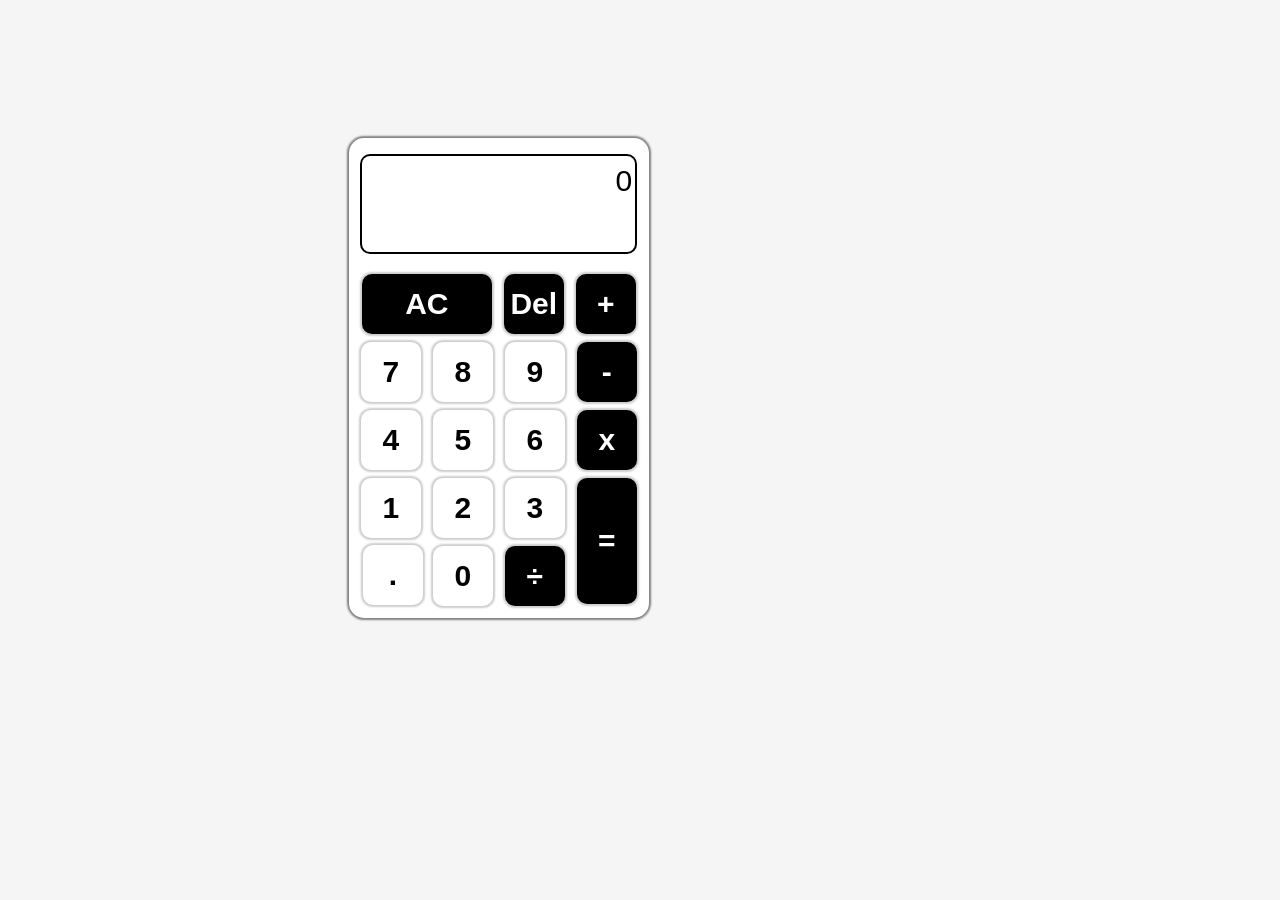
<file: index.html>
<!DOCTYPE html>
<html>
  <head>
    <meta name="viewport" content="width=device-width, initial-scale=1.0">
    <title>Calculator</title>
    <link rel="stylesheet" href="calc.css">
  </head>
  <body>
    <div id="calculator">
      <div id="display">
        <input type="text" placeholder="0" id="view"><br>
        <input type="text" id="ans"><br>
      </div>
      <button id="clear">AC</button>
      <button id="delete">Del</button>
      <button id="plus" onclick="input('+')">+</button><br>
      <button id="seven" onclick="input(7)">7</button>
      <button id="eight" onclick="input(8)">8</button>
      <button id="nine" onclick="input(9)">9</button>
      <button id="minus" onclick="input('-')">-</button><br>
      <button id="four" onclick="input(4)">4</button>
      <button id="five" onclick="input(5)">5</button>
      <button id="six" onclick="input(6)">6</button>
      <button id="times" onclick="input('*')">x</button><br>
      <button id="one" onclick="input(1)">1</button>
      <button id="two" onclick="input(2)">2</button>
      <button id="three" onclick="input(3)">3</button>
      <button id="equals">=</button>
      <button id="dot" onclick="input('.')">.</button>
      <button id="zero" onclick="input('0')">0</button>
      <button id="divide" onclick="input('/')">&divide;</button>
    </div>
  </body>
  <script src="calc.js"></script>
</html>
</file>
<file: calc.css>
* {
margin: 0px;
padding: 0px;
}

body {
background: whitesmoke;
text-align: center;
}
#calculator {
width: 300px; 
background: white;
position: absolute;
margin: 7.25%;
top: 5%;
text-align: center;
border-radius: 15px;
box-shadow: 0px 0px 2px 2px gray;
padding-bottom: 8px;
padding-bottom: 8px;
}
#view {
text-align: right;
color: black;
height: 50px;
font-size: 30px;
margin-top: 16px;
margin-bottom: 16px;
width: 90%;
outline: none;
border: 2px solid black;
border-top-right-radius: 10px;
border-top-left-radius: 10px;
padding-right: 3px;
border-top: 2px solid black;
border-bottom: none;
}
#ans {
text-align: right;
color: black;
height: 50px;
font-size: 30px;
margin-top: -20px;
margin-bottom: 16px;
width: 90%;
outline: none;
border: 2px solid black;
border-bottom-right-radius: 10px;
border-bottom-left-radius: 10px;
padding-right: 3px;
border-top: none;
border-bottom: 2px solid black;
}
#view::placeholder {
color: black;
}
div > button {
position: relative;
padding: 6px;
height: 60px;
width: 60px;
border-radius: 10px;
outline: none;
border: none; 
font-size: 30px;
font-weight: 700;
margin-bottom: 9px;
margin: 4px;
box-shadow: 0px 0px 2px 2px rgba(0,0,0,0.2);
}
div > button:active {
box-shadow: none;
}
#seven {
color: black;
background: white;
}
#eight {
color: black;
background: white;
}
#nine {
color: black;
background: white;
}

#four {
color: black;
background: white;
}
#five {
color: black;
background: white;
}
#six {
color: black;
background: white;
}
#three {
color: black;
background: white;
}
#zero {
color: black;
background: white;
}
#one {
color: black;
background: white;
}
#two {
color: black;
background: white;
}
#plus {
color: white;
background: black;
}
#minus {
color: white;
background: black;

}
#times {
color: white;
background: black;
}

#equals {
color: white;
background: black;
height: 126px;
border-radius: 10px;
position: absolute;
}
#dot {
color: black;
background: white;
}
#clear {
color: white;
background: black;
width: 130px;
}

#delete {
color: white;
background: black;
}
#divide {
color: white;
background: black;

}
#dot {
color: black; 
background: white;
right: 214px;
top: 67px;
}
@media only screen and (min-width: 768px) {
  #calculator {
   left: 20%;
  }
}
</file>
